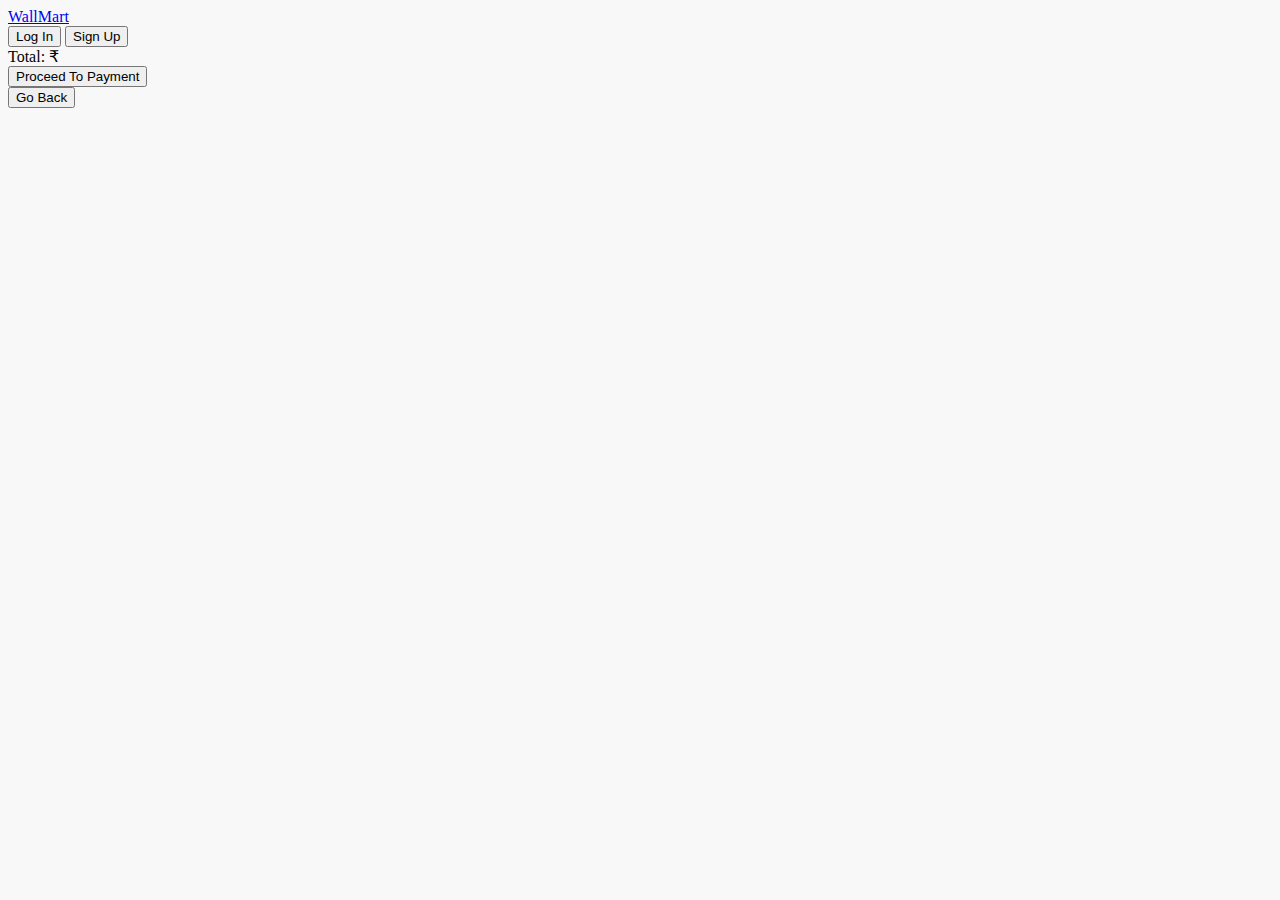
<file: src/cart.html>
<!DOCTYPE html>
<html lang="en">

<head>
    <meta charset="UTF-8">
    <meta name="viewport" content="width=device-width, initial-scale=1.0">
    <title>Document</title>
    <link href="https://cdn.jsdelivr.net/npm/bootstrap@5.3.1/dist/css/bootstrap.min.css" rel="stylesheet"
        integrity="sha384-4bw+/aepP/YC94hEpVNVgiZdgIC5+VKNBQNGCHeKRQN+PtmoHDEXuppvnDJzQIu9" crossorigin="anonymous">
    <style>
        body {
            background-color: rgba(248, 248, 248, 255);
        }
    </style>

</head>

<body>
    <!-- Navbar -->
    <nav class="navbar bg-primary">
        <div class="container-fluid">
            <a class="navbar-brand" href="/src/index.html">WallMart</a>
            <form class="d-flex" role="search">
                <button class="btn btn-primary">Log In</button>
                <button class="btn btn-light">Sign Up</button>
            </form>
        </div>
    </nav>

    <!-- Table -->
    <div class="row col-12 justify-content-center mt-5" id="parent">

        <div id="table" class="col-10 mx-auto mt-2"></div>

        <div class="row col-12 mx-auto justify-content-center text-center">
            <span class="col-md-2 col-sm-6 h5 d-flex justify-content-end">Total: ₹</span>
            <span class="col-md-2 col-sm-6 h6 d-flex justify-content-start" id="TotalCost"></span>
        </div>

        <!-- Buttons  -->
        <div class="row col-8 mx-auto d-flex justify-content-center align-items-center">
            <div class="col-md-5 col-sm-6 mt-2 d-flex justify-content-center">
                <a href="https://www.billdesk.com/web/" class="">
                    <button class="btn btn-primary">Proceed To Payment</button>
                </a>
            </div>
            <div class="col-md-4 col-sm-5 mt-2 d-flex justify-content-center">
                <a href="/src/cart.html" class=""><button class="btn btn-primary btn-block">Go Back</button></a>
            </div>
        </div>
    </div>

    <script src="/scripts/cart.js"></script>
    <script src="https://cdn.jsdelivr.net/npm/bootstrap@5.3.1/dist/js/bootstrap.bundle.min.js"
        integrity="sha384-HwwvtgBNo3bZJJLYd8oVXjrBZt8cqVSpeBNS5n7C8IVInixGAoxmnlMuBnhbgrkm"
        crossorigin="anonymous"></script>

</body>

</html>
</file>
